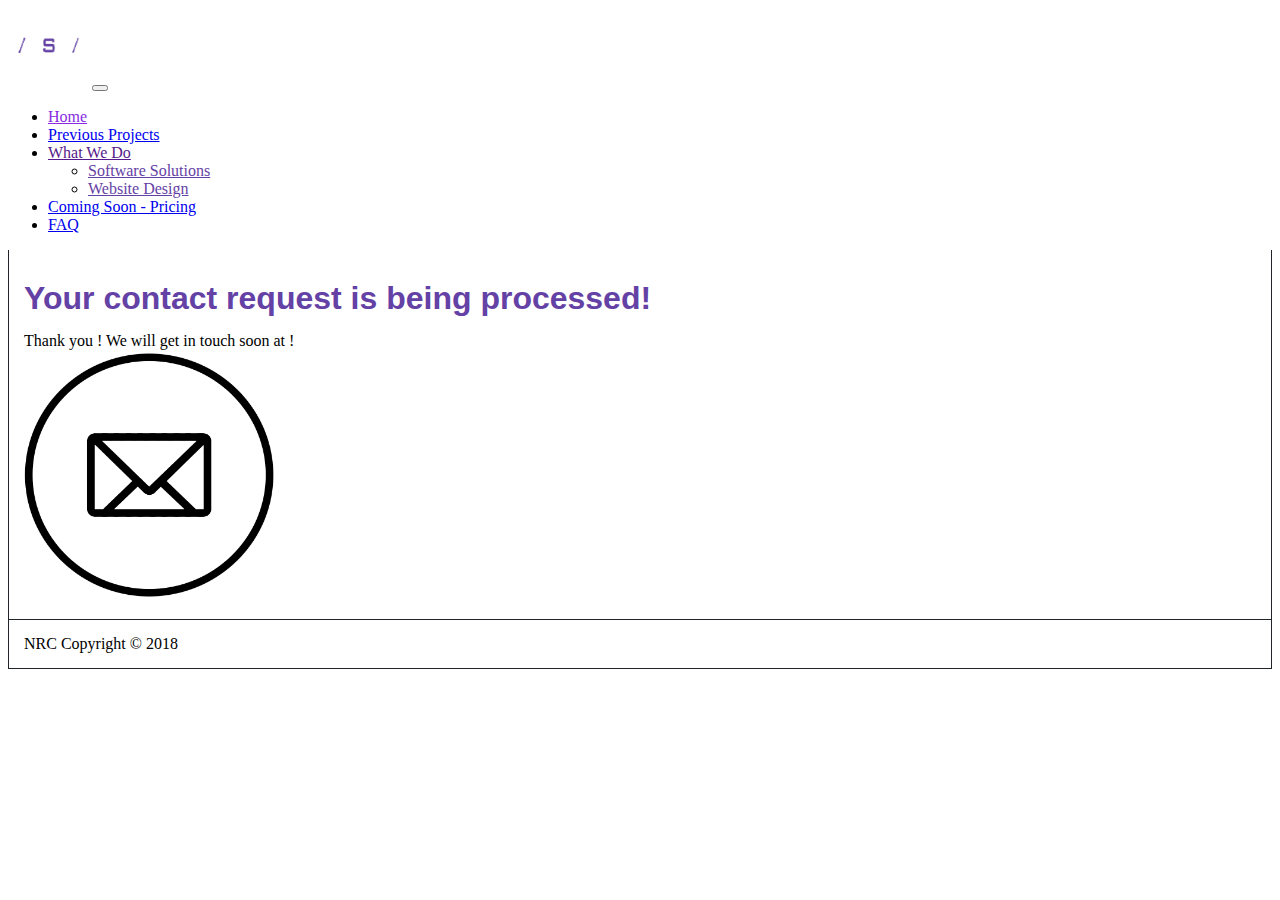
<file: Pages/DataRecieved.html>
<!doctype html>
<html lang="en">
<head>
<!-- Required meta tags -->
<meta charset="utf-8">
<meta name="viewport" content="width=device-width, initial-scale=1">

<!-- Bootstrap CSS -->
<link href="https://cdn.jsdelivr.net/npm/bootstrap@5.0.0-beta2/dist/css/bootstrap.min.css" rel="stylesheet" integrity="sha384-BmbxuPwQa2lc/FVzBcNJ7UAyJxM6wuqIj61tLrc4wSX0szH/Ev+nYRRuWlolflfl" crossorigin="anonymous">
<link rel="stylesheet" type="text/css" href="main.css">


<script>	
	function validateForm() {
  var x = document.forms["contactReq"]["fname"].value;
  if (x == "") {
    alert("Name must be filled out");
    return false;
  }
} 
</script>
	
<title>Simple Software Solutions</title>
</head>
<body>
	<!-- Navbar using bootstrap-->
	<!-- First calling the navbar class from bootstrap with dark colour -->
<nav class="navbar navbar-expand-lg navbar-dark bg-dark">
	<!-- Adding in the logo to the navbar with a predetermined width and height -->
  <div class="container-fluid"> <a class="navbar-brand" href="index.html"><img src="../Images/logoImage2.png" width="80" height="80" alt="CompanyLogo"/></a>
	  <!-- Defining the buttons on the navbar -->
    <button class="navbar-toggler" type="button" data-bs-toggle="collapse" data-bs-target="#navbarSupportedContent" aria-controls="navbarSupportedContent" aria-expanded="false" aria-label="Toggle navigation"> <span class="navbar-toggler-icon"></span> </button>
    <div class="collapse navbar-collapse" id="navbarSupportedContent">
      <ul class="navbar-nav me-auto mb-2 mb-lg-0">
		 <!-- First button is Home -->
        <li class="nav-item"> <a class="nav-link active" aria-current="page" href="index.html">Home</a> </li>
		  <!-- second button shows previous projects -->
        <li class="nav-item"> <a class="nav-link" href="PrevProj.html">Previous Projects</a> </li>
		  <!-- Dropdown list with two buttons -->
        <li class="nav-item dropdown"> <a class="nav-link dropdown-toggle" href="" id="navbarDropdown" role="button" data-bs-toggle="dropdown" aria-expanded="false"> What We Do </a>
          <ul class="dropdown-menu" aria-labelledby="navbarDropdown">
            <li><a class="dropdown-item" href="SoftSol.html">Software Solutions</a></li>
            <li><a class="dropdown-item" href="WebDes.html">Website Design</a></li>            
          </ul> <!-- Closes the list of dropdowns on navbar -->
        </li>
		  <!-- disabled button for future features -->
        <li class="nav-item"> <a class="nav-link disabled" href="#" tabindex="-1" aria-disabled="true">Coming Soon - Pricing</a> </li>
		  <!-- Button linking to FAQ page -->
        <li class="nav-item"> <a class="nav-link" href="FAQ.html">FAQ</a> </li>
      </ul> <!-- Closing the list of buttons on the navbar -->
    </div>
  </div>
</nav>
	<!-- Creating a container to center the page in a browser -->
<div class="container">
	
	<!-- Informing user that they are on a new page and that form has processed -->
  <h1>Your contact request is being processed!</h1>


  <!-- Taking values from contact form and using them for a Thank message -->
	<div class = "h3">Thank you  <span id="result"></span>! We will get in touch soon at <span id="result2"></span>! </div>
  <!-- accepting the values from form on home page -->
	<script>
		//storing values to result and result2
	document.getElementById("result").innerHTML=localStorage.getItem("namevalue");
	document.getElementById("result2").innerHTML=localStorage.getItem("emailvalue");
	</script>
  	<!-- email image in the centre of the screen -->
  <img src="../Images/EmailImage.png" class="rounded mx-auto d-block" alt="A placeholder image" height="250" width="250"> 
</div>

<!-- Bootstrap Bundle with Popper --> 
<script src="https://cdn.jsdelivr.net/npm/bootstrap@5.0.0-beta2/dist/js/bootstrap.bundle.min.js" integrity="sha384-b5kHyXgcpbZJO/tY9Ul7kGkf1S0CWuKcCD38l8YkeH8z8QjE0GmW1gYU5S9FOnJ0" crossorigin="anonymous"></script>
<div class="container">
  <div class="footer"> NRC Copyright &copy; 2018</div>
</div>
</body>
</html>
</file>
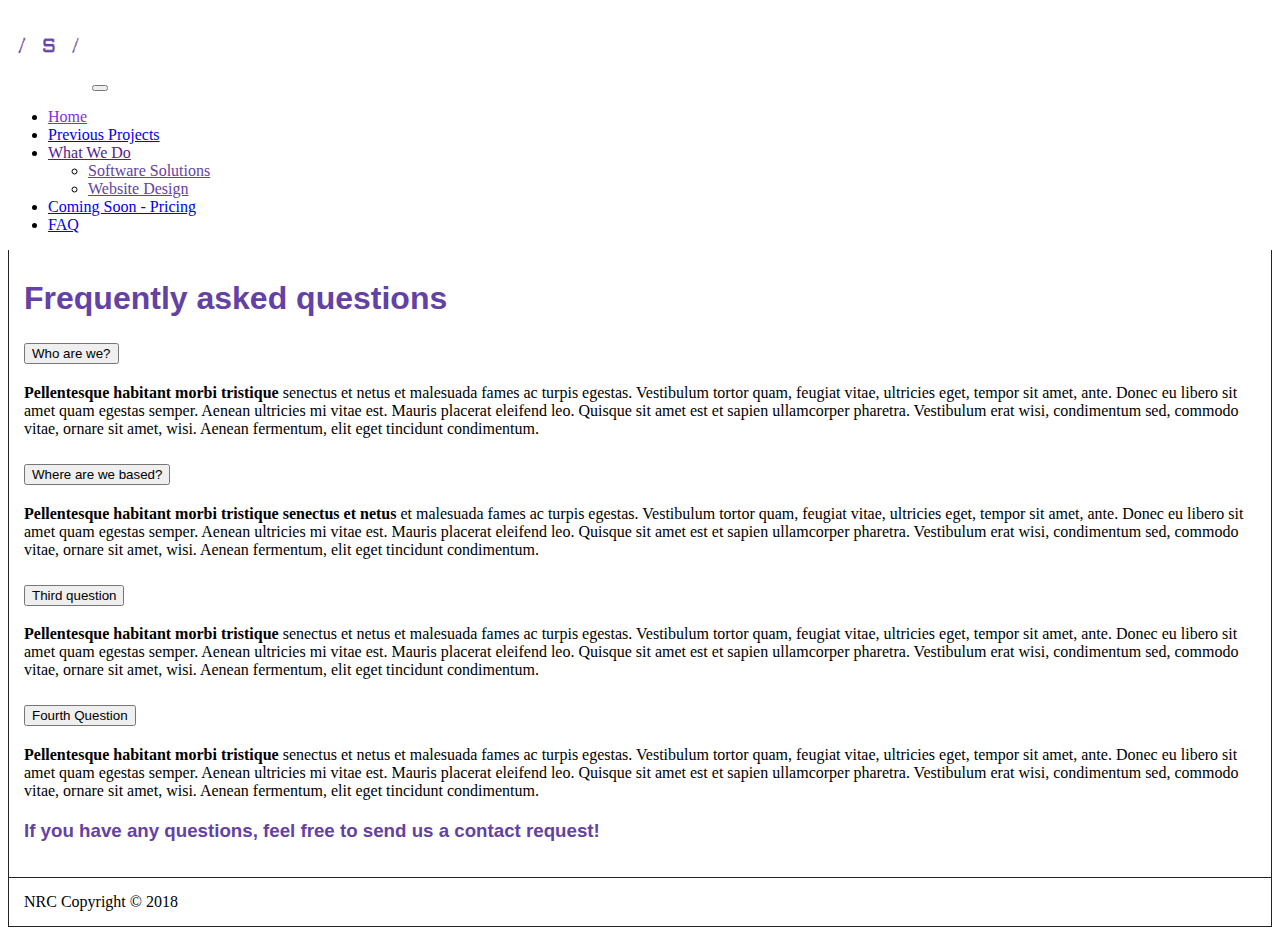
<file: Pages/FAQ.html>
<!doctype html>
<html lang="en">
<head>
<!-- Required meta tags -->
<meta charset="utf-8">
<meta name="viewport" content="width=device-width, initial-scale=1">

<!-- Bootstrap CSS -->
<link href="https://cdn.jsdelivr.net/npm/bootstrap@5.0.0-beta2/dist/css/bootstrap.min.css" rel="stylesheet" integrity="sha384-BmbxuPwQa2lc/FVzBcNJ7UAyJxM6wuqIj61tLrc4wSX0szH/Ev+nYRRuWlolflfl" crossorigin="anonymous">
<link rel="stylesheet" type="text/css" href="main.css">
<title>Simple Software Solutions</title>
</head>
<body>
<nav class="navbar navbar-expand-lg navbar-dark bg-dark"> 
  <!-- Adding in the logo to the navbar with a predetermined width and height -->
  <div class="container-fluid"> <a class="navbar-brand" href="index.html"><img src="../Images/logoImage2.png" width="80" height="80" alt="CompanyLogo"/></a> 
    <!-- Defining the buttons on the navbar -->
    <button class="navbar-toggler" type="button" data-bs-toggle="collapse" data-bs-target="#navbarSupportedContent" aria-controls="navbarSupportedContent" aria-expanded="false" aria-label="Toggle navigation"> <span class="navbar-toggler-icon"></span> </button>
    <div class="collapse navbar-collapse" id="navbarSupportedContent">
      <ul class="navbar-nav me-auto mb-2 mb-lg-0">
        <!-- First button is Home -->
        <li class="nav-item"> <a class="nav-link active" aria-current="page" href="index.html">Home</a> </li>
        <!-- second button shows previous projects -->
        <li class="nav-item"> <a class="nav-link" href="PrevProj.html">Previous Projects</a> </li>
        <!-- Dropdown list with two buttons -->
        <li class="nav-item dropdown"> <a class="nav-link dropdown-toggle" href="" id="navbarDropdown" role="button" data-bs-toggle="dropdown" aria-expanded="false"> What We Do </a>
          <ul class="dropdown-menu" aria-labelledby="navbarDropdown">
            <li><a class="dropdown-item" href="SoftSol.html">Software Solutions</a></li>
            <li><a class="dropdown-item" href="WebDes.html">Website Design</a></li>
          </ul>
          <!-- Closes the list of dropdowns on navbar --> 
        </li>
        <!-- disabled button for future features -->
        <li class="nav-item"> <a class="nav-link disabled" href="#" tabindex="-1" aria-disabled="true">Coming Soon - Pricing</a> </li>
        <!-- Button linking to FAQ page -->
        <li class="nav-item"> <a class="nav-link" href="FAQ.html">FAQ</a> </li>
      </ul>
      <!-- Closing the list of buttons on the navbar --> 
    </div>
  </div>
</nav>
<div class="container"> 
  <!-- Container will center everything within -->
  <h1>Frequently asked questions</h1>
  <div class="accordion" id="accordionFAQ"> 
    <!-- Creating an accordian table to hide answers until selected by user --> 
    <!-- Item one -->
    <div class="accordion-item">
      <h2 class="accordion-header" id="headingOne">
        <button class="accordion-button" type="button" data-bs-toggle="collapse" data-bs-target="#collapseOne" aria-expanded="true" aria-controls="collapseOne"> Who are we? </button>
      </h2>
      <div id="collapseOne" class="accordion-collapse collapse show" aria-labelledby="headingOne" data-bs-parent="#accordionFAQ">
        <div class="accordion-body"> <strong>Pellentesque habitant morbi tristique</strong> senectus et netus et malesuada fames ac turpis egestas. Vestibulum tortor quam, feugiat vitae, ultricies eget, tempor sit amet, ante. Donec eu libero sit amet quam egestas semper. Aenean ultricies mi vitae est. Mauris placerat eleifend leo. Quisque sit amet est et sapien ullamcorper pharetra. Vestibulum erat wisi, condimentum sed, commodo vitae, ornare sit amet, wisi. Aenean fermentum, elit eget tincidunt condimentum. </div>
      </div>
    </div>
    <!-- Item two -->
    <div class="accordion-item">
      <h2 class="accordion-header" id="headingTwo">
        <button class="accordion-button collapsed" type="button" data-bs-toggle="collapse" data-bs-target="#collapseTwo" aria-expanded="false" aria-controls="collapseTwo"> Where are we based? </button>
      </h2>
      <div id="collapseTwo" class="accordion-collapse collapse" aria-labelledby="headingTwo" data-bs-parent="#accordionFAQ">
        <div class="accordion-body"> <strong>Pellentesque habitant morbi tristique senectus et netus</strong> et malesuada fames ac turpis egestas. Vestibulum tortor quam, feugiat vitae, ultricies eget, tempor sit amet, ante. Donec eu libero sit amet quam egestas semper. Aenean ultricies mi vitae est. Mauris placerat eleifend leo. Quisque sit amet est et sapien ullamcorper pharetra. Vestibulum erat wisi, condimentum sed, commodo vitae, ornare sit amet, wisi. Aenean fermentum, elit eget tincidunt condimentum. </div>
      </div>
    </div>
    <!-- Item three -->
    <div class="accordion-item">
      <h2 class="accordion-header" id="headingThree">
        <button class="accordion-button collapsed" type="button" data-bs-toggle="collapse" data-bs-target="#collapseThree" aria-expanded="false" aria-controls="collapseThree"> Third question </button>
      </h2>
      <div id="collapseThree" class="accordion-collapse collapse" aria-labelledby="headingThree" data-bs-parent="#accordionExample">
        <div class="accordion-body"> <strong>Pellentesque habitant morbi tristique</strong> senectus et netus et malesuada fames ac turpis egestas. Vestibulum tortor quam, feugiat vitae, ultricies eget, tempor sit amet, ante. Donec eu libero sit amet quam egestas semper. Aenean ultricies mi vitae est. Mauris placerat eleifend leo. Quisque sit amet est et sapien ullamcorper pharetra. Vestibulum erat wisi, condimentum sed, commodo vitae, ornare sit amet, wisi. Aenean fermentum, elit eget tincidunt condimentum. </div>
      </div>
    </div>
    <!-- Item four -->
    <div class="accordion-item">
      <h2 class="accordion-header" id="headingFour">
        <button class="accordion-button collapsed" type="button" data-bs-toggle="collapse" data-bs-target="#collapseFour" aria-expanded="false" aria-controls="collapseFour"> Fourth Question </button>
      </h2>
      <div id="collapseFour" class="accordion-collapse collapse" aria-labelledby="headingFour" data-bs-parent="#accordionFAQ">
        <div class="accordion-body"> <strong>Pellentesque habitant morbi tristique</strong> senectus et netus et malesuada fames ac turpis egestas. Vestibulum tortor quam, feugiat vitae, ultricies eget, tempor sit amet, ante. Donec eu libero sit amet quam egestas semper. Aenean ultricies mi vitae est. Mauris placerat eleifend leo. Quisque sit amet est et sapien ullamcorper pharetra. Vestibulum erat wisi, condimentum sed, commodo vitae, ornare sit amet, wisi. Aenean fermentum, elit eget tincidunt condimentum. </div>
      </div>
    </div>
  </div>
  <h3>If you have any questions, feel free to send us a contact request!</h3>
  </div>

<!-- Bootstrap Bundle with Popper --> 
<script src="https://cdn.jsdelivr.net/npm/bootstrap@5.0.0-beta2/dist/js/bootstrap.bundle.min.js" integrity="sha384-b5kHyXgcpbZJO/tY9Ul7kGkf1S0CWuKcCD38l8YkeH8z8QjE0GmW1gYU5S9FOnJ0" crossorigin="anonymous"></script>
<div class="container">
  <div class="footer"> NRC Copyright &copy; 2018</div>
</div>
</body>
</html>
</file>
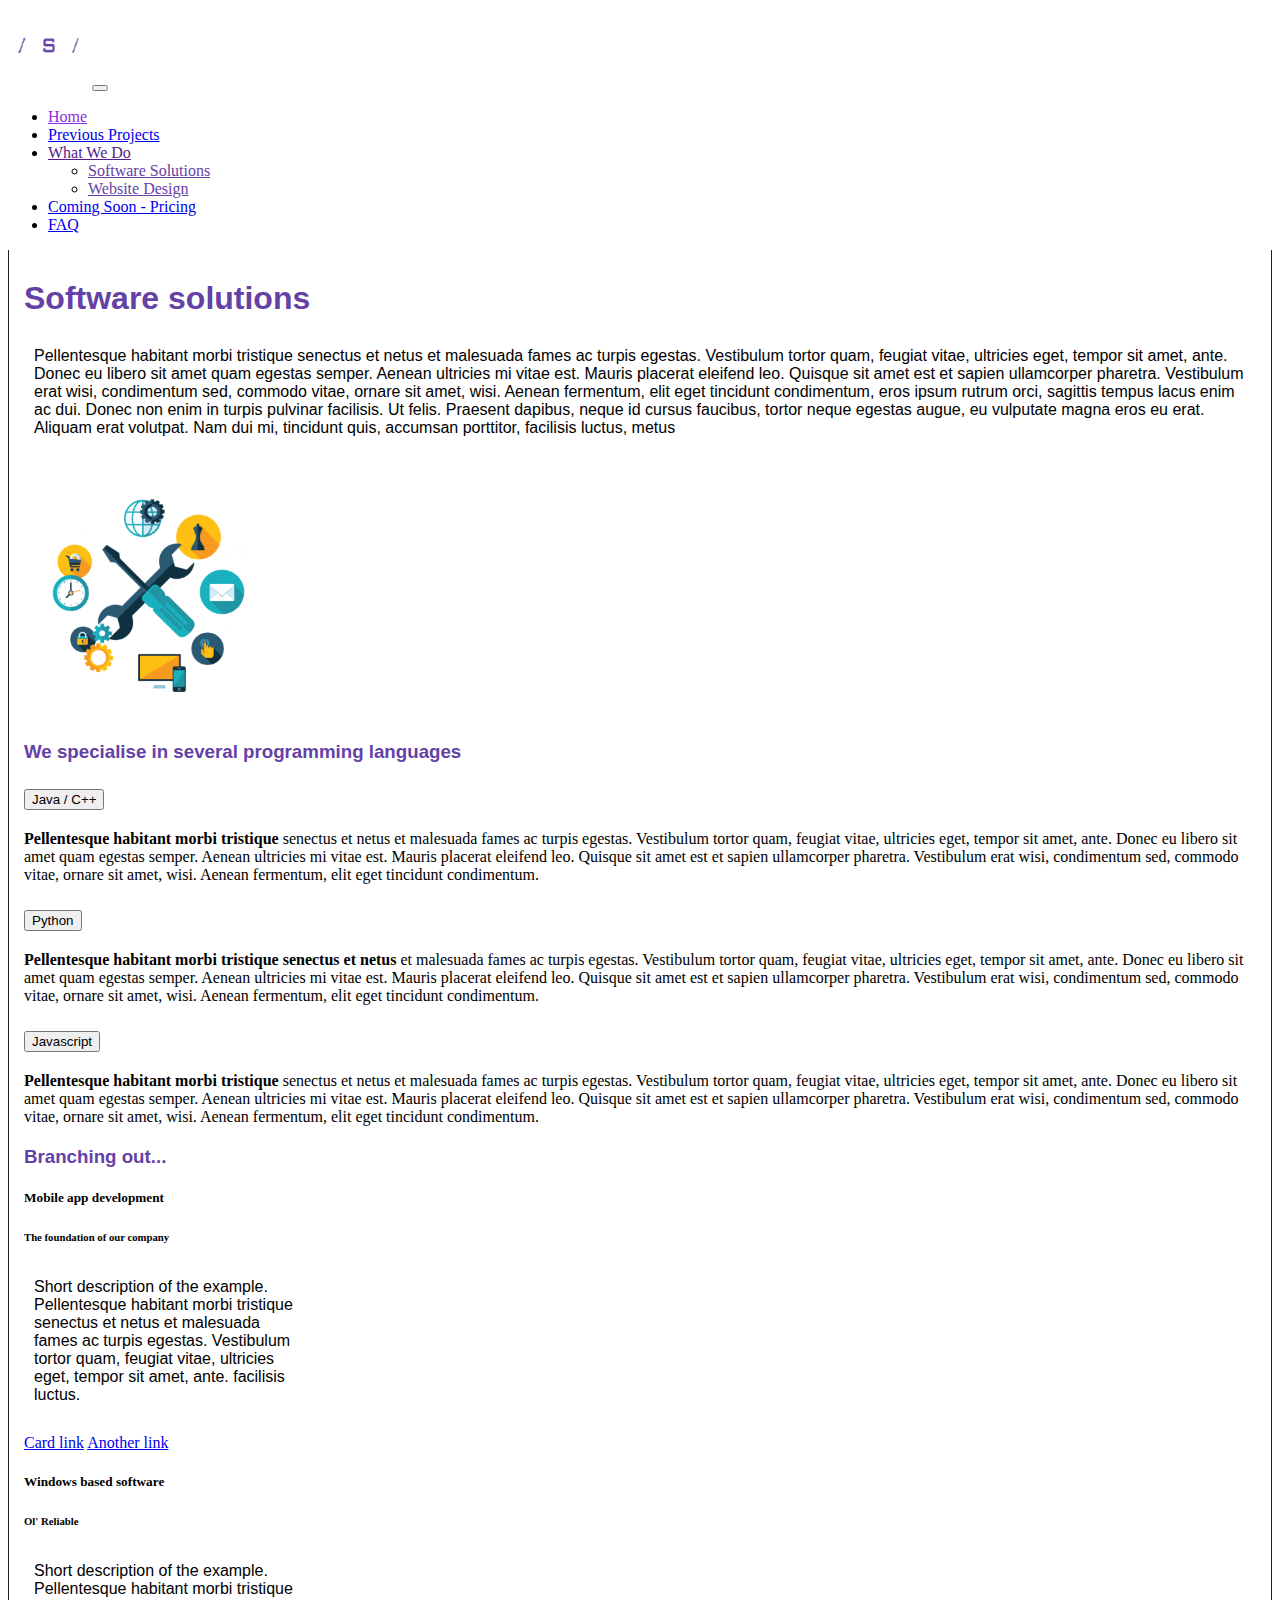
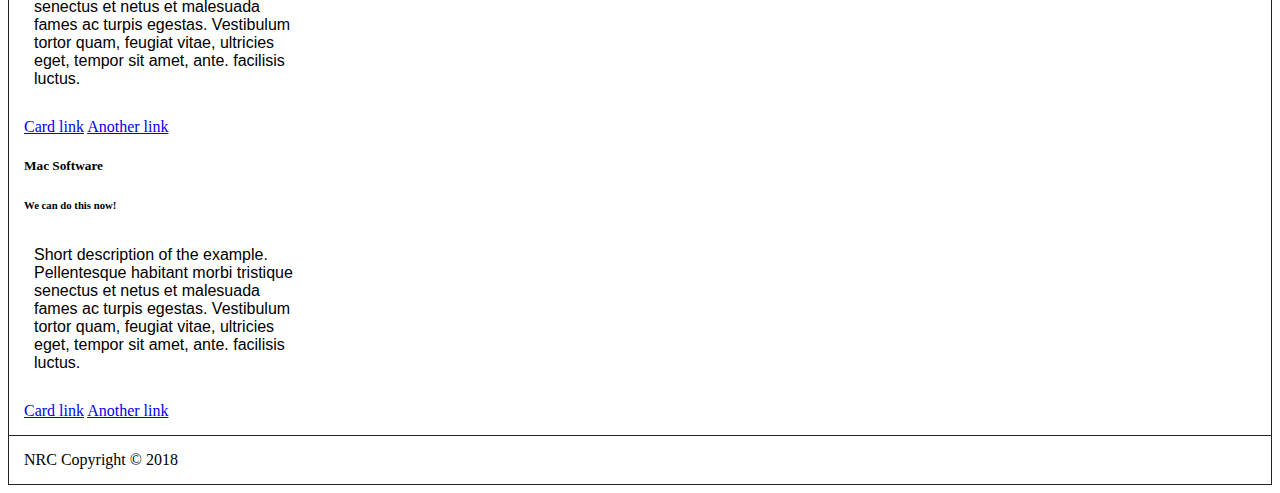
<file: Pages/SoftSol.html>
<!doctype html>
<html lang="en">
<head>
<!-- Required meta tags -->
<meta charset="utf-8">
<meta name="viewport" content="width=device-width, initial-scale=1">

<!-- Bootstrap CSS -->
<link href="https://cdn.jsdelivr.net/npm/bootstrap@5.0.0-beta2/dist/css/bootstrap.min.css" rel="stylesheet" integrity="sha384-BmbxuPwQa2lc/FVzBcNJ7UAyJxM6wuqIj61tLrc4wSX0szH/Ev+nYRRuWlolflfl" crossorigin="anonymous">
<link rel="stylesheet" type="text/css" href="main.css">
<title>Simple Software Solutions</title>
</head>
<body>
<nav class="navbar navbar-expand-lg navbar-dark bg-dark"> 
  <!-- Adding in the logo to the navbar with a predetermined width and height -->
  <div class="container-fluid"> <a class="navbar-brand" href="index.html"><img src="../Images/logoImage2.png" width="80" height="80" alt="CompanyLogo"/></a> 
    <!-- Defining the buttons on the navbar -->
    <button class="navbar-toggler" type="button" data-bs-toggle="collapse" data-bs-target="#navbarSupportedContent" aria-controls="navbarSupportedContent" aria-expanded="false" aria-label="Toggle navigation"> <span class="navbar-toggler-icon"></span> </button>
    <div class="collapse navbar-collapse" id="navbarSupportedContent">
      <ul class="navbar-nav me-auto mb-2 mb-lg-0">
        <!-- First button is Home -->
        <li class="nav-item"> <a class="nav-link active" aria-current="page" href="index.html">Home</a> </li>
        <!-- second button shows previous projects -->
        <li class="nav-item"> <a class="nav-link" href="PrevProj.html">Previous Projects</a> </li>
        <!-- Dropdown list with two buttons -->
        <li class="nav-item dropdown"> <a class="nav-link dropdown-toggle" href="" id="navbarDropdown" role="button" data-bs-toggle="dropdown" aria-expanded="false"> What We Do </a>
          <ul class="dropdown-menu" aria-labelledby="navbarDropdown">
            <li><a class="dropdown-item" href="SoftSol.html">Software Solutions</a></li>
            <li><a class="dropdown-item" href="WebDes.html">Website Design</a></li>
          </ul>
          <!-- Closes the list of dropdowns on navbar --> 
        </li>
        <!-- disabled button for future features -->
        <li class="nav-item"> <a class="nav-link disabled" href="#" tabindex="-1" aria-disabled="true">Coming Soon - Pricing</a> </li>
        <!-- Button linking to FAQ page -->
        <li class="nav-item"> <a class="nav-link" href="FAQ.html">FAQ</a> </li>
      </ul>
      <!-- Closing the list of buttons on the navbar --> 
    </div>
  </div>
</nav>
<div class="container"> 
  <!-- Centering the website -->
  <h1>Software solutions</h1>
  <p>Pellentesque habitant morbi tristique senectus et netus et malesuada fames ac turpis egestas. Vestibulum tortor quam, feugiat vitae, ultricies eget, tempor sit amet, ante. Donec eu libero sit amet quam egestas semper. Aenean ultricies mi vitae est. Mauris placerat eleifend leo. Quisque sit amet est et sapien ullamcorper pharetra. Vestibulum erat wisi, condimentum sed, commodo vitae, ornare sit amet, wisi. Aenean fermentum, elit eget tincidunt condimentum, eros ipsum rutrum orci, sagittis tempus lacus enim ac dui. Donec non enim in turpis pulvinar facilisis. Ut felis. Praesent dapibus, neque id cursus faucibus, tortor neque egestas augue, eu vulputate magna eros eu erat. Aliquam erat volutpat. Nam dui mi, tincidunt quis, accumsan porttitor, facilisis luctus, metus</p>
  <img src="../Images/Software.png" class="rounded mx-auto d-block" alt="A placeholder image" height="250" width="250">
  <h3> We specialise in several programming languages</h3>
  <!-- Accordion table to display languages -->
  <div class="accordion" id="accordionSoft"> 
    <!-- Item one -->
    <div class="accordion-item">
      <h2 class="accordion-header" id="headingOne">
        <button class="accordion-button" type="button" data-bs-toggle="collapse" data-bs-target="#collapseOne" aria-expanded="true" aria-controls="collapseOne"> Java / C++ </button>
      </h2>
      <div id="collapseOne" class="accordion-collapse collapse show" aria-labelledby="headingOne" data-bs-parent="#accordionSoft">
        <div class="accordion-body"> <strong>Pellentesque habitant morbi tristique</strong> senectus et netus et malesuada fames ac turpis egestas. Vestibulum tortor quam, feugiat vitae, ultricies eget, tempor sit amet, ante. Donec eu libero sit amet quam egestas semper. Aenean ultricies mi vitae est. Mauris placerat eleifend leo. Quisque sit amet est et sapien ullamcorper pharetra. Vestibulum erat wisi, condimentum sed, commodo vitae, ornare sit amet, wisi. Aenean fermentum, elit eget tincidunt condimentum. </div>
      </div>
    </div>
    <!-- Item two -->
    <div class="accordion-item">
      <h2 class="accordion-header" id="headingTwo">
        <button class="accordion-button collapsed" type="button" data-bs-toggle="collapse" data-bs-target="#collapseTwo" aria-expanded="false" aria-controls="collapseTwo"> Python </button>
      </h2>
      <div id="collapseTwo" class="accordion-collapse collapse" aria-labelledby="headingTwo" data-bs-parent="#accordionSoft">
        <div class="accordion-body"> <strong>Pellentesque habitant morbi tristique senectus et netus</strong> et malesuada fames ac turpis egestas. Vestibulum tortor quam, feugiat vitae, ultricies eget, tempor sit amet, ante. Donec eu libero sit amet quam egestas semper. Aenean ultricies mi vitae est. Mauris placerat eleifend leo. Quisque sit amet est et sapien ullamcorper pharetra. Vestibulum erat wisi, condimentum sed, commodo vitae, ornare sit amet, wisi. Aenean fermentum, elit eget tincidunt condimentum. </div>
      </div>
    </div>
    <!-- Item three -->
    <div class="accordion-item">
      <h2 class="accordion-header" id="headingThree">
        <button class="accordion-button collapsed" type="button" data-bs-toggle="collapse" data-bs-target="#collapseThree" aria-expanded="false" aria-controls="collapseThree"> Javascript </button>
      </h2>
      <div id="collapseThree" class="accordion-collapse collapse" aria-labelledby="headingThree" data-bs-parent="#accordionSoft">
        <div class="accordion-body"> <strong>Pellentesque habitant morbi tristique</strong> senectus et netus et malesuada fames ac turpis egestas. Vestibulum tortor quam, feugiat vitae, ultricies eget, tempor sit amet, ante. Donec eu libero sit amet quam egestas semper. Aenean ultricies mi vitae est. Mauris placerat eleifend leo. Quisque sit amet est et sapien ullamcorper pharetra. Vestibulum erat wisi, condimentum sed, commodo vitae, ornare sit amet, wisi. Aenean fermentum, elit eget tincidunt condimentum. </div>
      </div>
    </div>
  </div>
  <h3>Branching out...</h3>
  <!-- Creating Example cards -->
  <div class="row"> 
    <!-- Card one -->
    <div class="col-sm">
      <div class="card" style="width: 18rem;">
        <div class="card-body">
          <h5 class="card-title">Mobile app development</h5>
          <h6 class="card-subtitle mb-2 text-muted">The foundation of our company</h6>
          <p class="card-text">Short description of the example. Pellentesque habitant morbi tristique senectus et netus et malesuada fames ac turpis egestas. Vestibulum tortor quam, feugiat vitae, ultricies eget, tempor sit amet, ante. facilisis luctus.</p>
          <a href="NotFound.html" class="card-link">Card link</a> <a href="NotFound.html" class="card-link">Another link</a> </div>
      </div>
    </div>
    <!-- Card two -->
    <div class="col-sm">
      <div class="card" style="width: 18rem;">
        <div class="card-body">
          <h5 class="card-title">Windows based software</h5>
          <h6 class="card-subtitle mb-2 text-muted">Ol' Reliable</h6>
          <p class="card-text">Short description of the example. Pellentesque habitant morbi tristique senectus et netus et malesuada fames ac turpis egestas. Vestibulum tortor quam, feugiat vitae, ultricies eget, tempor sit amet, ante. facilisis luctus.</p>
          <a href="NotFound.html" class="card-link">Card link</a> <a href="NotFound.html" class="card-link">Another link</a> </div>
      </div>
    </div>
    <!-- Card three -->
    <div class="col-sm">
      <div class="card" style="width: 18rem;">
        <div class="card-body">
          <h5 class="card-title">Mac Software</h5>
          <h6 class="card-subtitle mb-2 text-muted">We can do this now!</h6>
          <p class="card-text">Short description of the example. Pellentesque habitant morbi tristique senectus et netus et malesuada fames ac turpis egestas. Vestibulum tortor quam, feugiat vitae, ultricies eget, tempor sit amet, ante. facilisis luctus.</p>
          <a href="NotFound.html" class="card-link">Card link</a> <a href="NotFound.html" class="card-link">Another link</a> </div>
      </div>
    </div>
  </div>
</div>

<!-- Bootstrap Bundle with Popper --> 
<script src="https://cdn.jsdelivr.net/npm/bootstrap@5.0.0-beta2/dist/js/bootstrap.bundle.min.js" integrity="sha384-b5kHyXgcpbZJO/tY9Ul7kGkf1S0CWuKcCD38l8YkeH8z8QjE0GmW1gYU5S9FOnJ0" crossorigin="anonymous"></script>
<div class="container">
  <div class="footer"> NRC Copyright &copy; 2018</div>
</div>
</body>
</html>
</file>
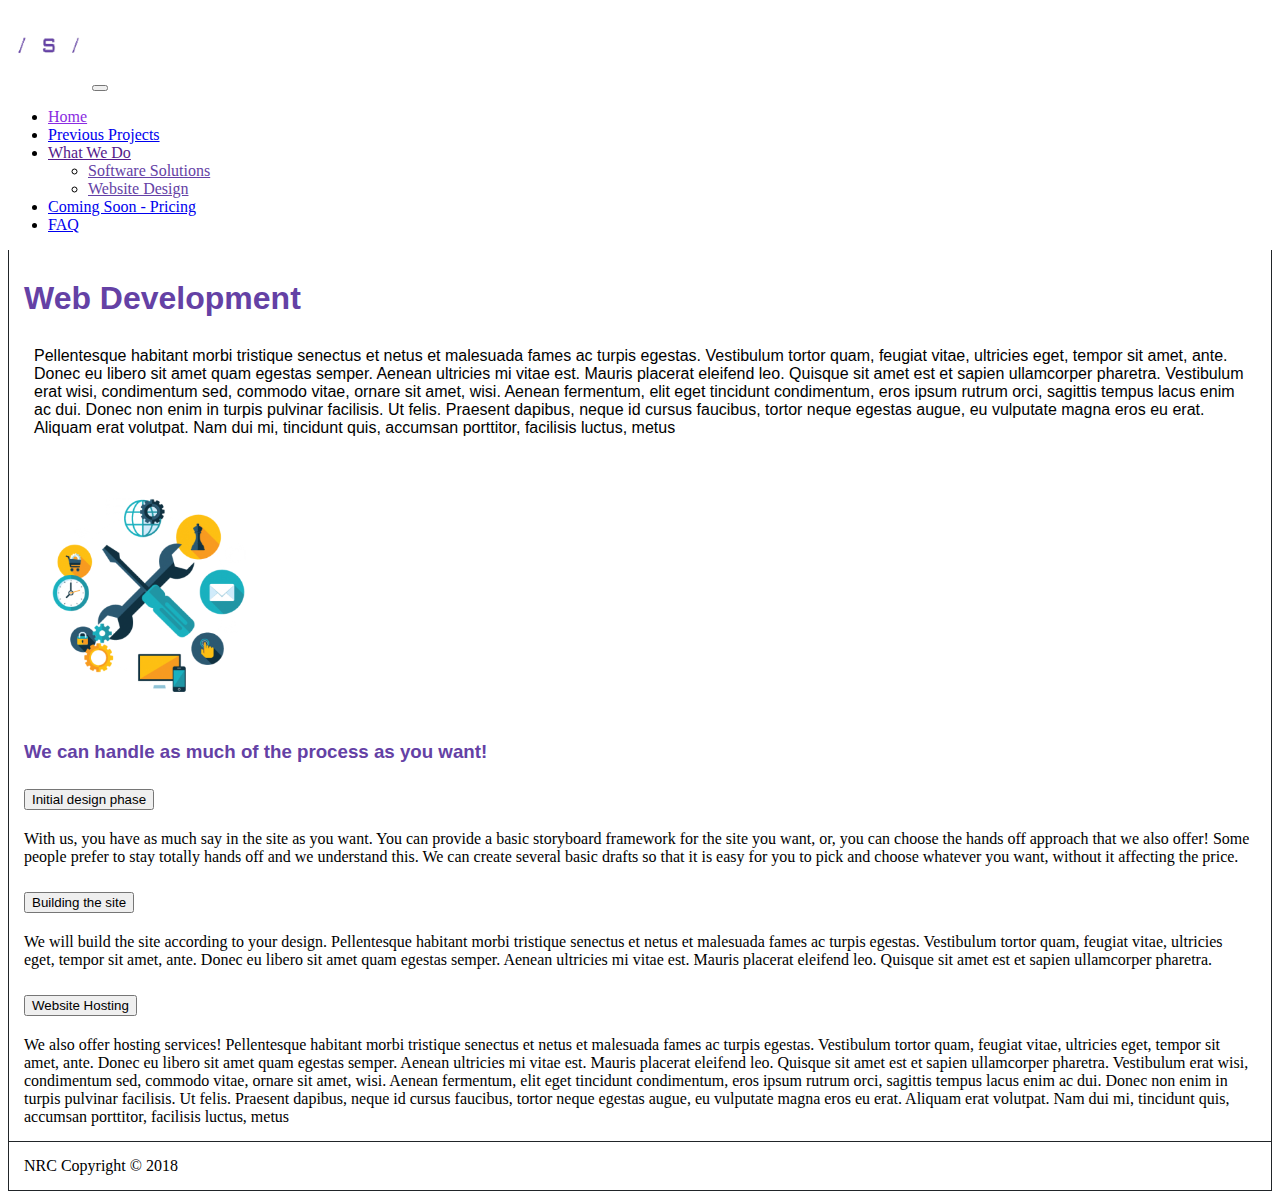
<file: Pages/WebDes.html>
<!doctype html>
<html lang="en">
<head>
<!-- Required meta tags -->
<meta charset="utf-8">
<meta name="viewport" content="width=device-width, initial-scale=1">

<!-- Bootstrap CSS -->
<link href="https://cdn.jsdelivr.net/npm/bootstrap@5.0.0-beta2/dist/css/bootstrap.min.css" rel="stylesheet" integrity="sha384-BmbxuPwQa2lc/FVzBcNJ7UAyJxM6wuqIj61tLrc4wSX0szH/Ev+nYRRuWlolflfl" crossorigin="anonymous">
<link rel="stylesheet" type="text/css" href="main.css">
<title>Simple Software Solutions</title>
</head>
<body>
<!-- Navbar -->
<nav class="navbar navbar-expand-lg navbar-dark bg-dark"> 
  <!-- Adding in the logo to the navbar with a predetermined width and height -->
  <div class="container-fluid"> <a class="navbar-brand" href="index.html"><img src="../Images/logoImage2.png" width="80" height="80" alt="CompanyLogo"/></a> 
    <!-- Defining the buttons on the navbar -->
    <button class="navbar-toggler" type="button" data-bs-toggle="collapse" data-bs-target="#navbarSupportedContent" aria-controls="navbarSupportedContent" aria-expanded="false" aria-label="Toggle navigation"> <span class="navbar-toggler-icon"></span> </button>
    <div class="collapse navbar-collapse" id="navbarSupportedContent">
      <ul class="navbar-nav me-auto mb-2 mb-lg-0">
        <!-- First button is Home -->
        <li class="nav-item"> <a class="nav-link active" aria-current="page" href="index.html">Home</a> </li>
        <!-- second button shows previous projects -->
        <li class="nav-item"> <a class="nav-link" href="PrevProj.html">Previous Projects</a> </li>
        <!-- Dropdown list with two buttons -->
        <li class="nav-item dropdown"> <a class="nav-link dropdown-toggle" href="" id="navbarDropdown" role="button" data-bs-toggle="dropdown" aria-expanded="false"> What We Do </a>
          <ul class="dropdown-menu" aria-labelledby="navbarDropdown">
            <li><a class="dropdown-item" href="SoftSol.html">Software Solutions</a></li>
            <li><a class="dropdown-item" href="WebDes.html">Website Design</a></li>
          </ul>
          <!-- Closes the list of dropdowns on navbar --> 
        </li>
        <!-- disabled button for future features -->
        <li class="nav-item"> <a class="nav-link disabled" href="#" tabindex="-1" aria-disabled="true">Coming Soon - Pricing</a> </li>
        <!-- Button linking to FAQ page -->
        <li class="nav-item"> <a class="nav-link" href="FAQ.html">FAQ</a> </li>
      </ul>
      <!-- Closing the list of buttons on the navbar --> 
    </div>
  </div>
</nav>
<!-- Containter to Center website -->
<div class="container">
  <h1>Web Development</h1>
  <p>Pellentesque habitant morbi tristique senectus et netus et malesuada fames ac turpis egestas. Vestibulum tortor quam, feugiat vitae, ultricies eget, tempor sit amet, ante. Donec eu libero sit amet quam egestas semper. Aenean ultricies mi vitae est. Mauris placerat eleifend leo. Quisque sit amet est et sapien ullamcorper pharetra. Vestibulum erat wisi, condimentum sed, commodo vitae, ornare sit amet, wisi. Aenean fermentum, elit eget tincidunt condimentum, eros ipsum rutrum orci, sagittis tempus lacus enim ac dui. Donec non enim in turpis pulvinar facilisis. Ut felis. Praesent dapibus, neque id cursus faucibus, tortor neque egestas augue, eu vulputate magna eros eu erat. Aliquam erat volutpat. Nam dui mi, tincidunt quis, accumsan porttitor, facilisis luctus, metus</p>
  <img src="../Images/Software.png" class="rounded mx-auto d-block" alt="A placeholder image" height="250" width="250">
  <h3> We can handle as much of the process as you want!</h3>
  <!-- Creating an Accordion table -->
  <div class="accordion" id="accordionWeb"> 
    <!-- Item one -->
    <div class="accordion-item">
      <h2 class="accordion-header" id="headingOne">
        <button class="accordion-button" type="button" data-bs-toggle="collapse" data-bs-target="#collapseOne" aria-expanded="true" aria-controls="collapseOne"> Initial design phase </button>
      </h2>
      <div id="collapseOne" class="accordion-collapse collapse show" aria-labelledby="headingOne" data-bs-parent="#accordionWeb">
        <div class="accordion-body"> With us, you have as much say in the site as you want. You can provide a basic storyboard framework for the site you want, or, you can choose the hands off approach that we also offer! Some people prefer to stay totally hands off and we understand this. We can create several basic drafts so that it is easy for you to pick and choose whatever you want, without it affecting the price. <br>
        </div>
      </div>
    </div>
    <!-- Item two -->
    <div class="accordion-item">
      <h2 class="accordion-header" id="headingTwo">
        <button class="accordion-button collapsed" type="button" data-bs-toggle="collapse" data-bs-target="#collapseTwo" aria-expanded="false" aria-controls="collapseTwo"> Building the site </button>
      </h2>
      <div id="collapseTwo" class="accordion-collapse collapse" aria-labelledby="headingTwo" data-bs-parent="#accordionWeb">
        <div class="accordion-body"> We will build the site according to your design. Pellentesque habitant morbi tristique senectus et netus et malesuada fames ac turpis egestas. Vestibulum tortor quam, feugiat vitae, ultricies eget, tempor sit amet, ante. Donec eu libero sit amet quam egestas semper. Aenean ultricies mi vitae est. Mauris placerat eleifend leo. Quisque sit amet est et sapien ullamcorper pharetra. </div>
      </div>
      <div class="accordion-item">
        <h2 class="accordion-header" id="headingThree">
          <button class="accordion-button collapsed" type="button" data-bs-toggle="collapse" data-bs-target="#collapseThree" aria-expanded="false" aria-controls="collapseThree"> Website Hosting </button>
        </h2>
        <div id="collapseThree" class="accordion-collapse collapse" aria-labelledby="headingThree" data-bs-parent="#accordionWeb">
          <div class="accordion-body"> We also offer hosting services! Pellentesque habitant morbi tristique senectus et netus et malesuada fames ac turpis egestas. Vestibulum tortor quam, feugiat vitae, ultricies eget, tempor sit amet, ante. Donec eu libero sit amet quam egestas semper. Aenean ultricies mi vitae est. Mauris placerat eleifend leo. Quisque sit amet est et sapien ullamcorper pharetra. Vestibulum erat wisi, condimentum sed, commodo vitae, ornare sit amet, wisi. Aenean fermentum, elit eget tincidunt condimentum, eros ipsum rutrum orci, sagittis tempus lacus enim ac dui. Donec non enim in turpis pulvinar facilisis. Ut felis. Praesent dapibus, neque id cursus faucibus, tortor neque egestas augue, eu vulputate magna eros eu erat. Aliquam erat volutpat. Nam dui mi, tincidunt quis, accumsan porttitor, facilisis luctus, metus </div>
        </div>
      </div>
    </div>
  </div>
</div>

<!-- Bootstrap Bundle with Popper --> 
<script src="https://cdn.jsdelivr.net/npm/bootstrap@5.0.0-beta2/dist/js/bootstrap.bundle.min.js" integrity="sha384-b5kHyXgcpbZJO/tY9Ul7kGkf1S0CWuKcCD38l8YkeH8z8QjE0GmW1gYU5S9FOnJ0" crossorigin="anonymous"></script>
<div class="container">
  <div class="footer"> NRC Copyright &copy; 2018</div>
</div>
</body>
</html>
</file>
<file: Pages/main.css>
.nav {
  float: left;
  list-style: none;
  text-align: left;
  overflow: hidden;
  margin: 5px;
}
.container {
  padding: 15px;
  background-color: white;
  border: 1px;
  border-color: #212529;
  border-bottom-style: solid;
  border-left-style: solid;
  border-right-style: solid;
  /*border-radius: 5px;*/
}
.nav-link.active {
  color: blueviolet;
}
.dropdown-item {
  color: #6441a5;
}
.nav li {
  display: inline-block;
  padding: 10px 9px 10px 9px;
  font-family: Roobert, Inter, Helvetica Neue, Helvetica, Arial, sans-serif;
  font-weight: 500;
  font-size: 20px;
}
.nav a {
  display: inline-block;
  padding: 10px;
  color: blueviolet;
}
.nav a:link {
  color: blueviolet;
}
.nav a:visited {
  color: #6441a5;
}
.nav a:hover {
  color: blueviolet;
}
.nav a:active {
  color: blueviolet;
}


#footer {
  clear: both;
  position: relative;
  z-index: 10;
  height: 3em;
  margin-top: 1em;
  width: 100%;
  color: white;
  margin-top: 5px;
  margin-bottom: 5px;
  margin-left: 25px;
  margin-right: 25px;
}
h1 {
  font-family: Roobert, Inter, Helvetica Neue, Helvetica, Arial, sans-serif;
  text-align: left;
  font-weight: bold;
  color: #6441a5;
  margin-top: 15px;
  margin-bottom: 15px;
  margin-left: 0px;
  margin-right: 0px;
}
h3 {
  font-family: Roobert, Inter, Helvetica Neue, Helvetica, Arial, sans-serif;
  text-align: left;
  font-weight: bold;
  color: #6441a5;
  margin-top: 20px;
  margin-bottom: 20px;
  margin-left: 0px;
  margin-right: 0px;
}
p {
  font-family: Roobert, Inter, Helvetica Neue, Helvetica, Arial, sans-serif;
  font-weight: 500;
  color: #19171;
  padding: 10px;
  margin-top: 20px;
  margin-bottom: 20px;
  margin-left: 0px;
  margin-right: 0px;
}
body {
  background-color: white;
}
</file>
